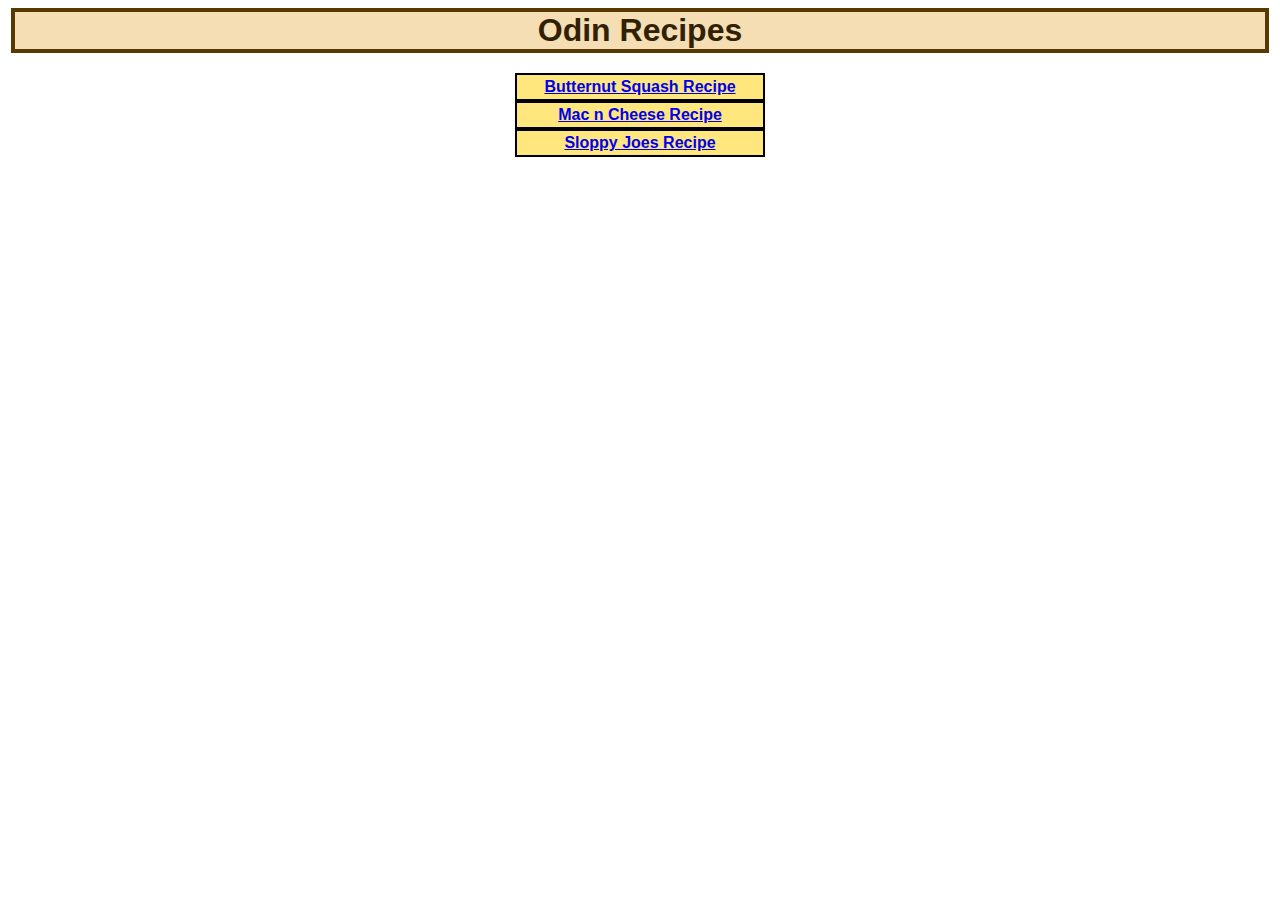
<file: index.html>
<!DOCTYPE html>
<html lang="en">
    <head>
        <link rel="stylesheet" href="style.css">
        <meta charset="utf-8">
        <title>Odin Recipes</title>
    </head>

    <body>
        <h1 id="title">Odin Recipes</h1>
        <a href="./recipes/bnsquash.html" class="box">Butternut Squash Recipe</a> <br>
        <a href="./recipes/macncheese.html" class="box">Mac n Cheese Recipe</a>  <br>
        <a href="./recipes/sloppyjo.html" class="box">Sloppy Joes Recipe</a>
    </body>
</html>
</file>
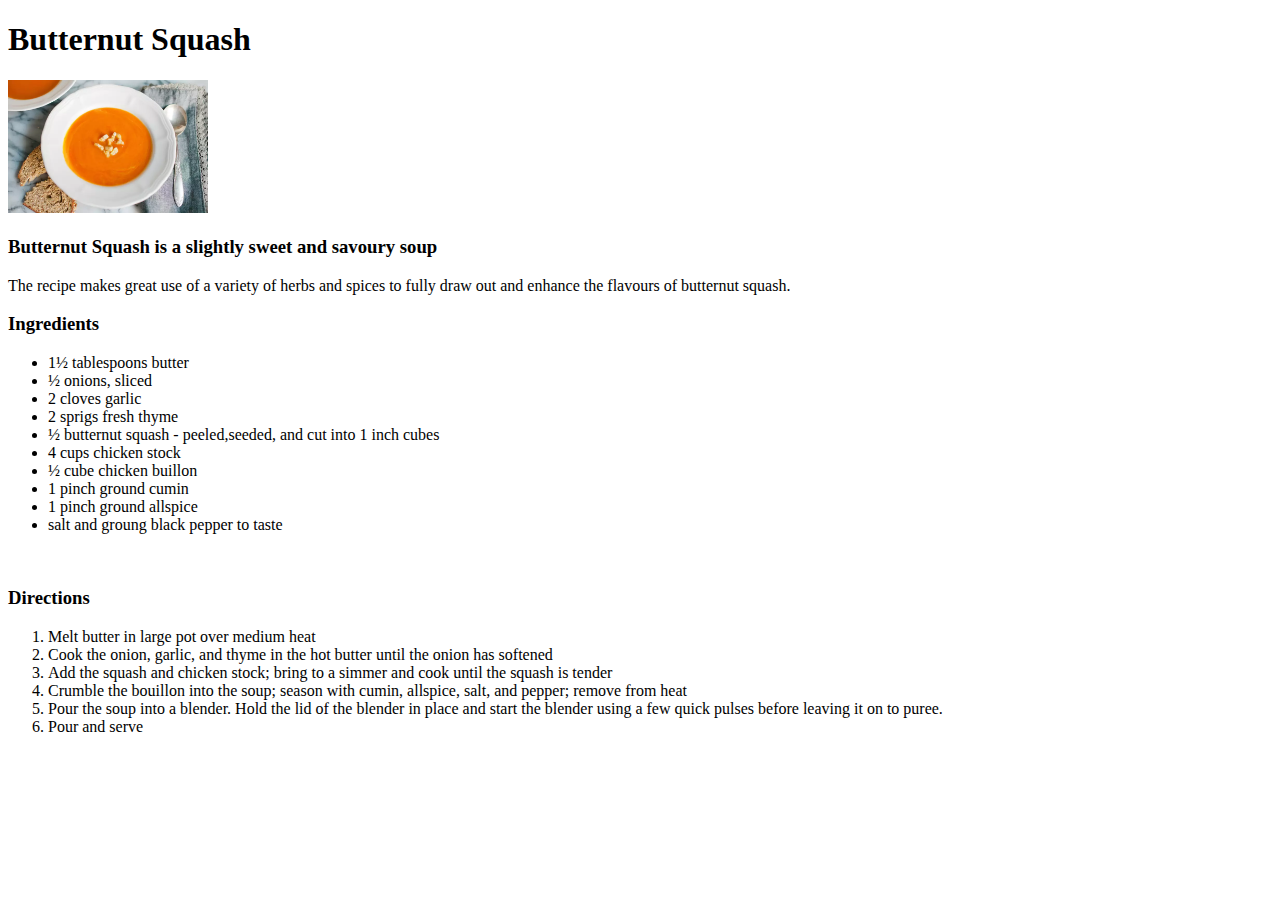
<file: recipes/bnsquash.html>
<!DOCTYPE html>
<html lang="en">
<head>
    <meta charset="UTF-8">
    <title>Butternut Squash</title>
</head>
<body>
    <h1>Butternut Squash</h1>
    <img src="./bnsquash.webp" alt="A picture of the completed recipe" width="200">
    <h3>Butternut Squash is a slightly sweet and savoury soup</h3>
    <p>The recipe makes great use of a variety of herbs and spices to fully draw out and enhance the flavours of butternut squash.</p>
    <h3>Ingredients</h3>
        <ul>
            <li>1&half; tablespoons butter</li>
            <li>&half; onions, sliced</li>
            <li>2 cloves garlic</li>
            <li>2 sprigs fresh thyme</li>
            <li>&half; butternut squash - peeled,seeded, and cut into 1 inch cubes</li>
            <li>4 cups chicken stock</li>
            <li>&half; cube chicken buillon</li>   
            <li>1 pinch ground cumin</li>
            <li>1 pinch ground allspice</li>
            <li>salt and groung black pepper to taste</li>
        </ul>
    <br>
    <h3>Directions</h3>
        <ol>
            <li>Melt butter in large pot over medium heat</li>
            <li>Cook the onion, garlic, and thyme in the hot butter until the onion has softened</li>
            <li>Add the squash and chicken stock; bring to a simmer and cook until the squash is tender</li>
            <li>Crumble the bouillon into the soup; season with cumin, allspice, salt, and pepper; remove from heat</li>
            <li>Pour the soup into a blender. Hold the lid of the blender in place and start the blender using a few quick pulses before leaving it on to puree.</li>
            <li>Pour and serve</li>
        </ol>

</body>
</html>
</file>
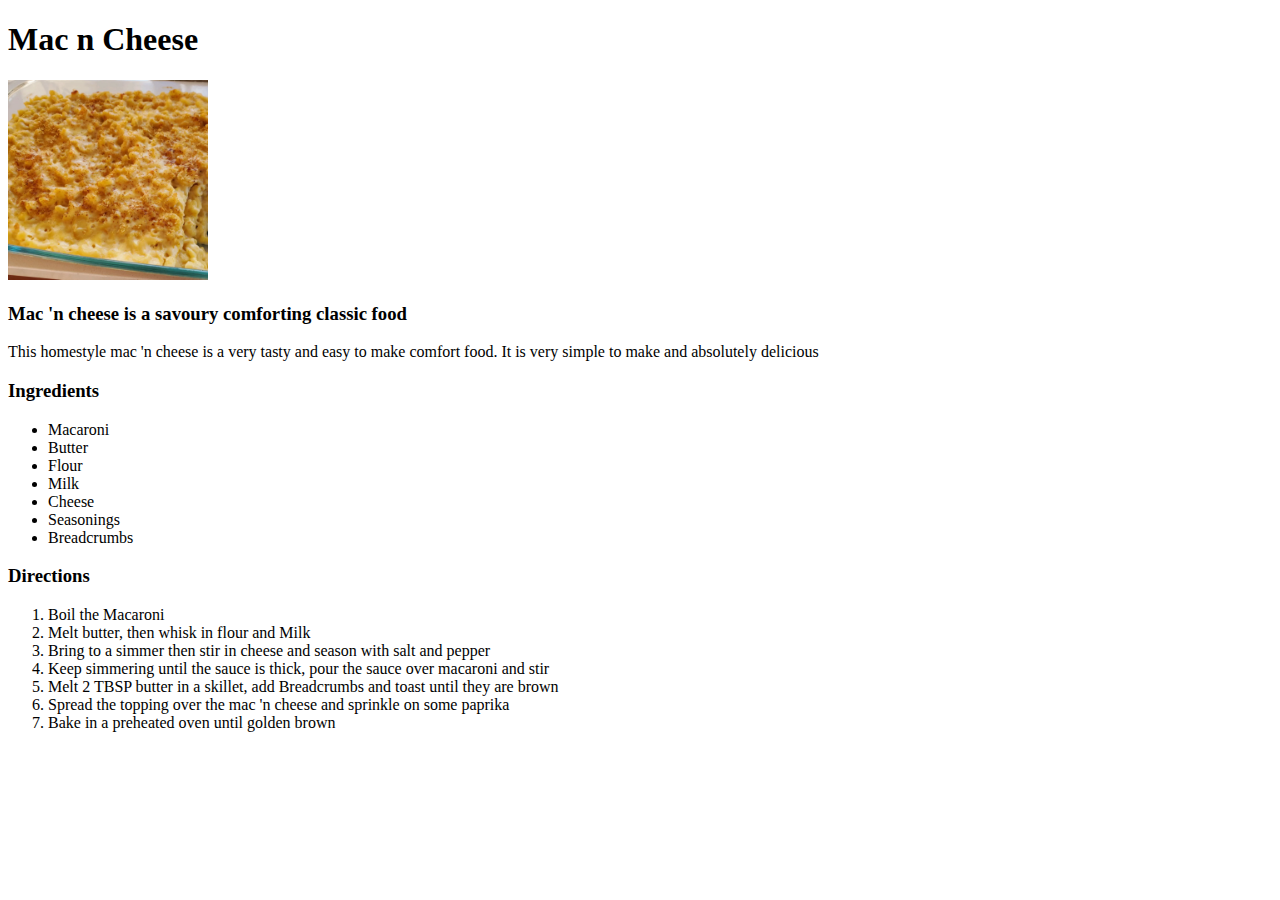
<file: recipes/macncheese.html>
<!DOCTYPE html>
<html lang="en">
<head>
    <meta charset="UTF-8">
    <title>Mac n Cheese</title>
</head>
<body>
    <h1>Mac n Cheese</h1>
    <img src="macncheese.webp" alt="A picture of mac n cheese" width="200">
    <h3>Mac 'n cheese is a savoury comforting classic food</h3>
    <p>This homestyle mac 'n cheese is a very tasty and easy to make comfort food. It is very simple to make and absolutely delicious</p>
    <h3>Ingredients</h3>
        <ul>
            <li>Macaroni</li>
            <li>Butter</li>
            <li>Flour</li>
            <li>Milk</li>
            <li>Cheese</li>
            <li>Seasonings</li>
            <li>Breadcrumbs</li>
        </ul>
    <h3>Directions</h3>
        <ol>
            <li>Boil the Macaroni</li>
            <li>Melt butter, then whisk in flour and Milk</li>
            <li>Bring to a simmer then stir in cheese and season with salt and pepper</li>
            <li>Keep simmering until the sauce is thick, pour the sauce over macaroni and stir</li>
            <li>Melt 2 TBSP butter in a skillet, add Breadcrumbs and toast until they are brown</li>
            <li>Spread the topping over the mac 'n cheese and sprinkle on some paprika</li>
            <li>Bake in a preheated oven until golden brown</li>
        </ol>
</body>
</html>
</file>
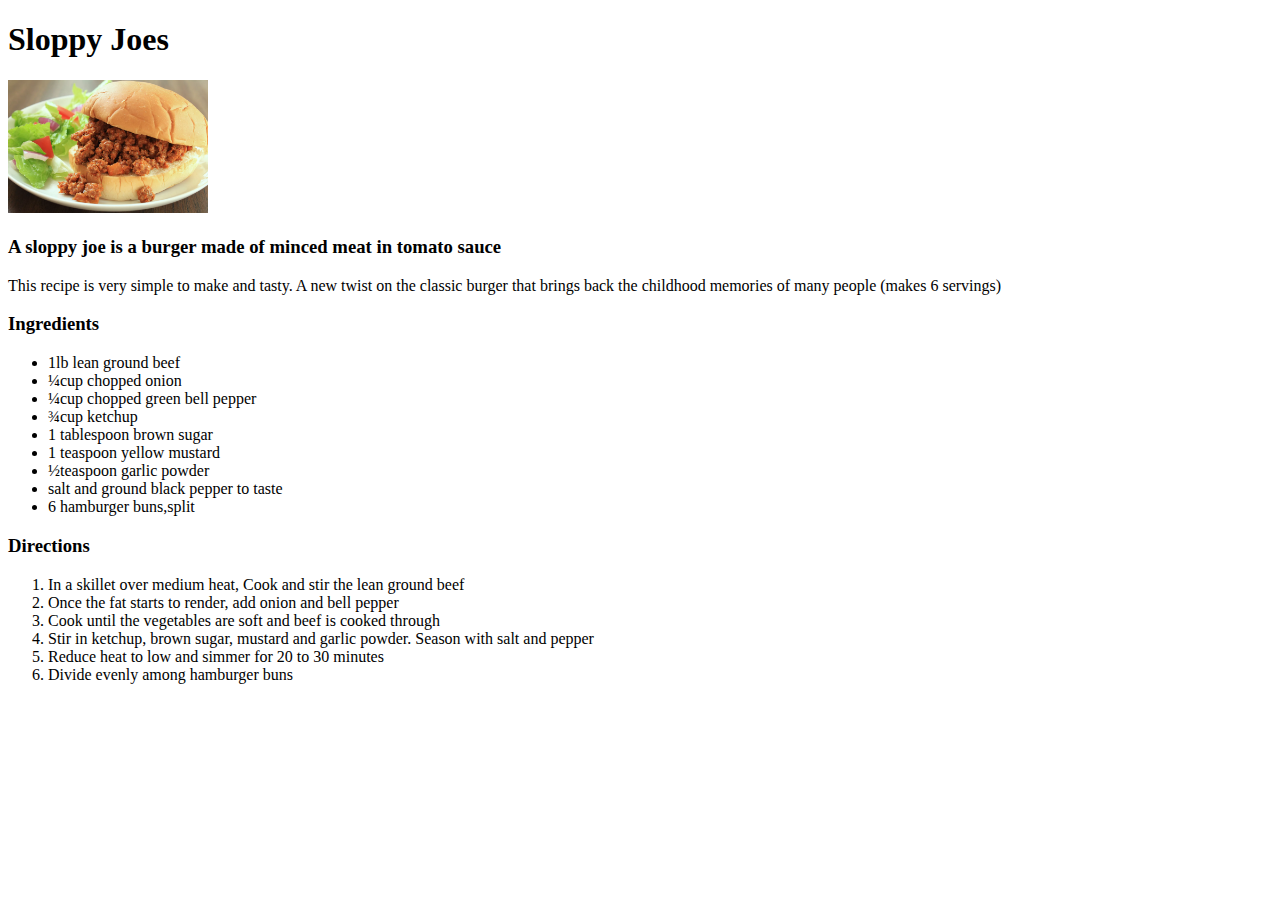
<file: recipes/sloppyjo.html>
<!DOCTYPE html>
<html lang="en">
<head>
    <meta charset="UTF-8">
    <title>Sloppy Joe</title>
</head>
<body>
    <h1>Sloppy Joes</h1>
    <img src="./sloppyjo.webp" alt="Image of a Sloppy Joe style burger" width="200">
    <h3>A sloppy joe is a burger made of minced meat in tomato sauce</h3>
    <p>This recipe is very simple to make and tasty. A new twist on the classic burger that brings back the childhood memories of many people (makes 6 servings)</p>
    <h3>Ingredients</h3>
        <ul>
            <li>1lb lean ground beef</li>
            <li>&frac14;cup chopped onion</li>
            <li>&frac14;cup chopped green bell pepper</li>
            <li>&frac34;cup ketchup</li>
            <li>1 tablespoon brown sugar</li>
            <li>1 teaspoon yellow mustard</li>
            <li>&half;teaspoon garlic powder</li>
            <li>salt and ground black pepper to taste</li>
            <li>6 hamburger buns,split</li>
        </ul>
    <h3>Directions</h3>
        <ol>
                <li>In a skillet over medium heat, Cook and stir the lean ground beef</li>
                <li>Once the fat starts to render, add onion and bell pepper</li>
                <li>Cook until the vegetables are soft and beef is cooked through</li>
                <li>Stir in ketchup, brown sugar, mustard and garlic powder. Season with salt and pepper</li>
                <li>Reduce heat to low and simmer for 20 to 30 minutes</li>
                <li>Divide evenly among hamburger buns</li>
        </ol>
</body>
</html>
</file>
<file: style.css>
* {
    text-align: center;
    font-family: Verdana, Geneva, Tahoma, sans-serif;
}

h1{
    color: #312104;
    background-color: wheat;
}

a {
    background-color: rgba(255, 228, 107, 0.87);
    font-weight: bolder;
    font-size: medium;
}

#title {
    display: block;
    border: 4px solid #553802;
    inline-size: 250px;
    padding-inline: 500px;
    margin: auto;
    margin-bottom: 20px;
}

.box {
    padding: 3px;
    margin: 0px;
    border: 2px solid black;
    display: inline-block;
    width: 250px;
    box-sizing: border-box;
}

a:hover {
    border-right: solid #000000 20px;
}
</file>
